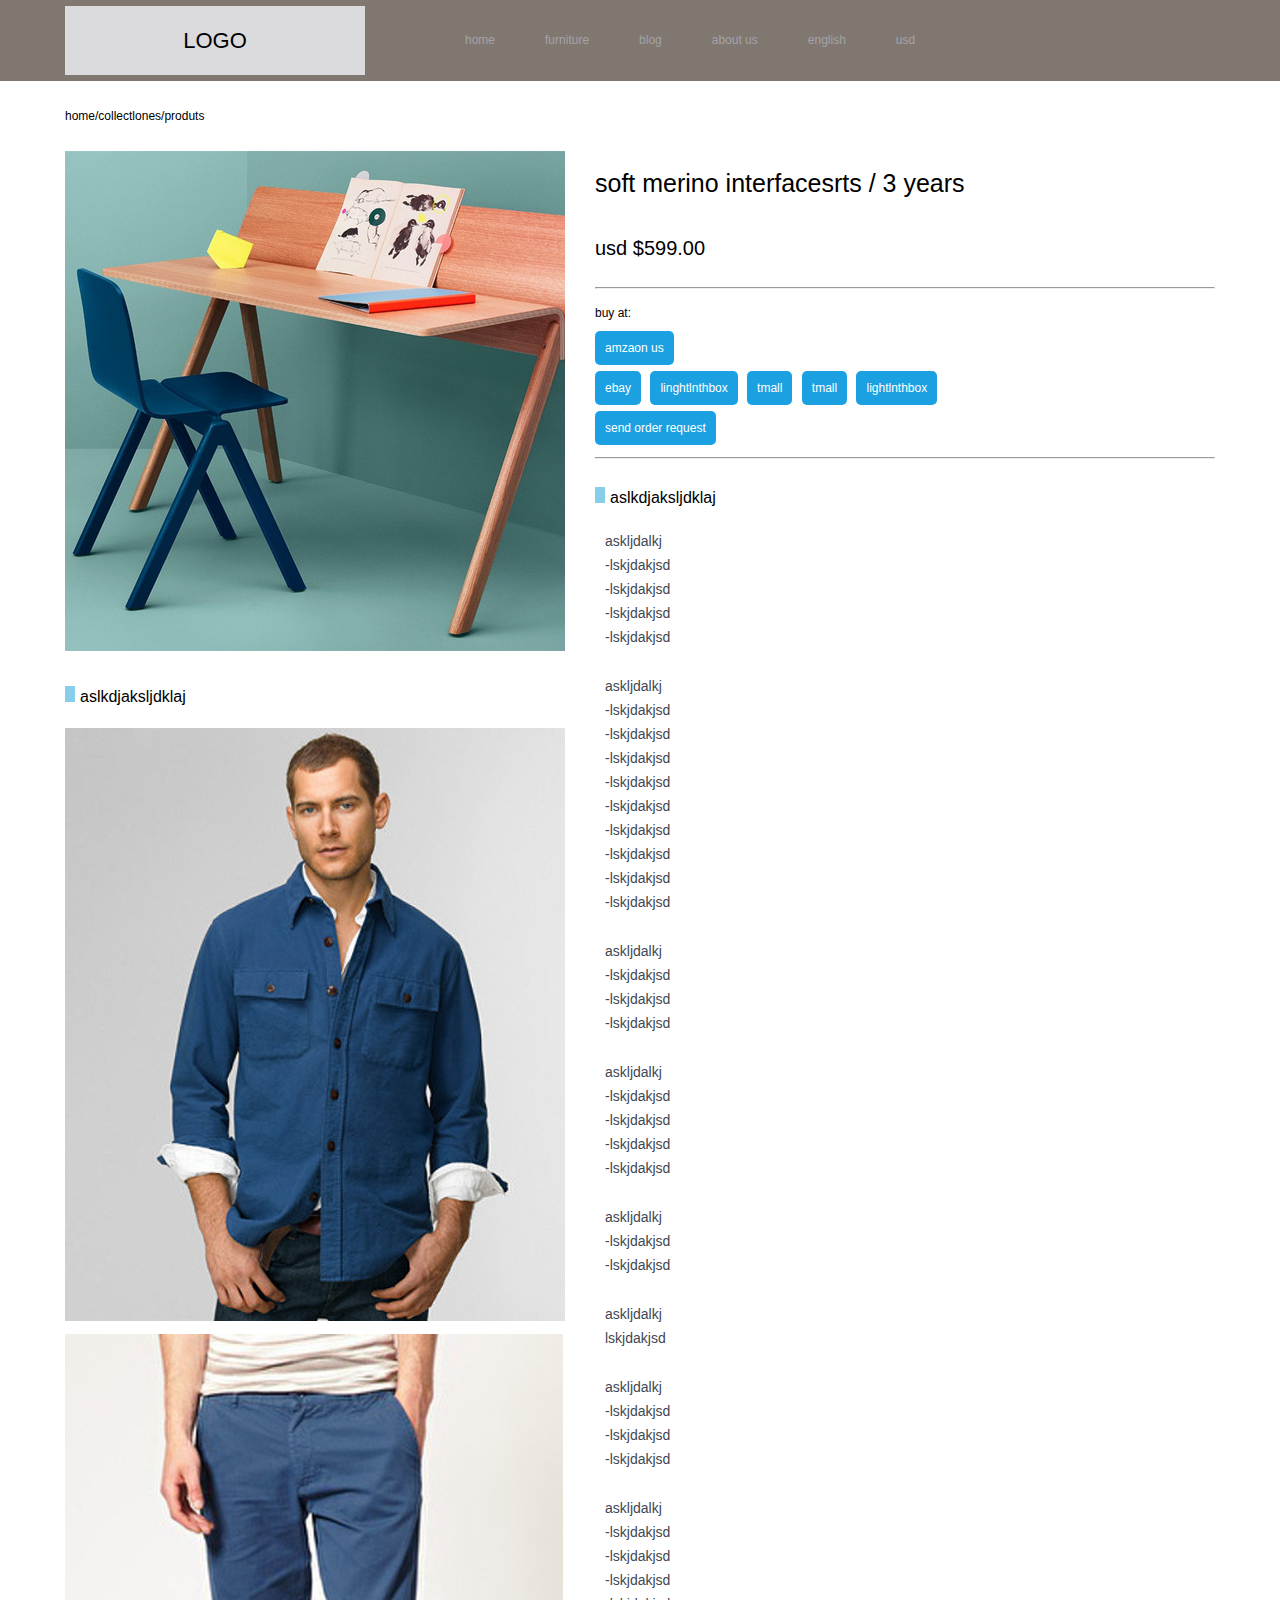
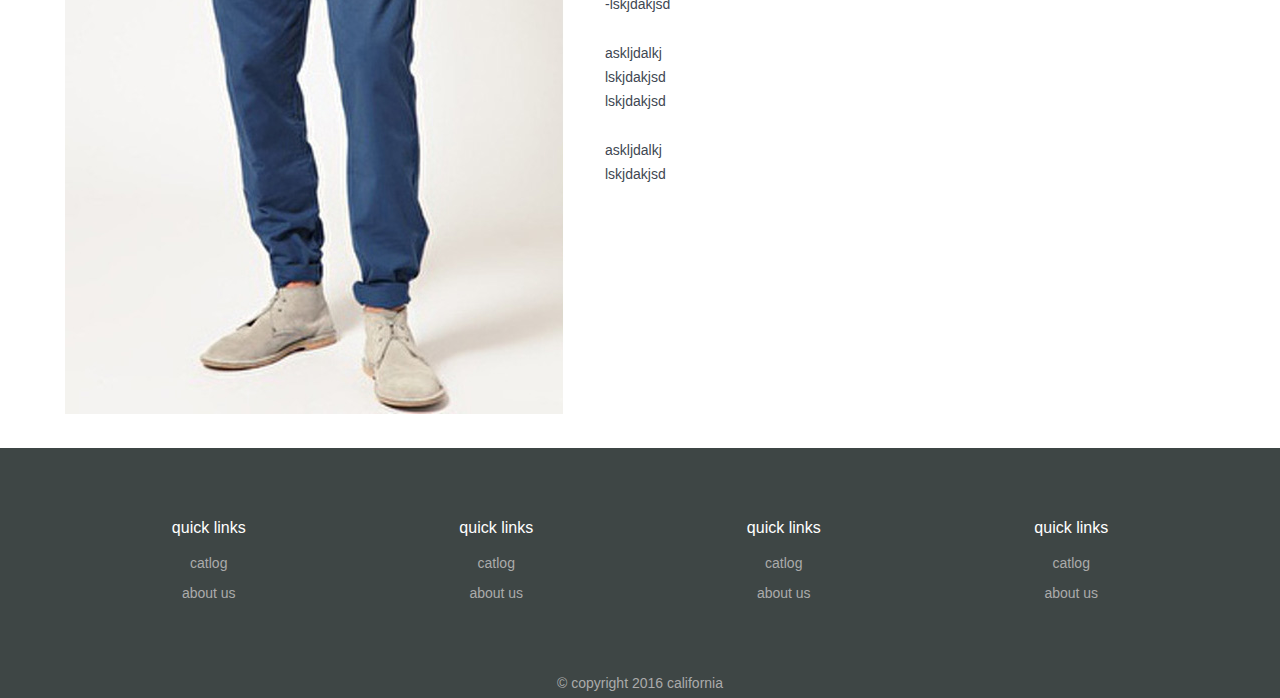
<file: 10.21/index.html>
<!doctype html>
<html lang="en">
<head>
	<meta charset="UTF-8">
	<meta name="viewport" content="width=device-width,initial-scale=1.0,minimum-scale=1.0,maximum-scale=1.0,user-scalable=no" />
	<meta http-equiv="X-UA-Compatible" content="IE=edge,chrome=1" />
	<meta name="format-detection" content="telephone=no" />
	<meta name="format-detection" content="email=no" />
	<title>Document</title>
<link rel="stylesheet" href="css/reset.css">
<link rel="stylesheet" href="css/index.css">
<script src="js/jq1.7.js"></script>
</head>
<body>
	<header class="pc">
		<nav>
			<div>LOGO</div>
			<ul class="change">
				<li class="none"><img src="images/1.jpg" alt=""></li>
				<li>home</li>
				<li>furniture</li>
				<li>blog</li>
				<li>about us</li>
				<li>english</li>
				<li>usd</li>
			</ul>
		</nav>
	</header>
	<main>
		<div>
			<p>home/collectlones/produts</p>
			<div class="left1">
				<img src="images/1_1-09.jpg" alt="">
			</div>
			<div class="right">
				<h1>soft merino <span>interfacesrts / 3 years</span></h1>
				<h2>usd $599.00</h2>
				<hr>
				<h4>buy at:</h4>
				<div class="show">
					<span>amzaon us</span><br>
					<span>ebay</span>
					<span>linghtlnthbox</span>
					<span>tmall</span>
					<span>tmall</span>
					<span>lightlnthbox</span><br>
					<span>send order request</span>
				</div>
				<hr>
				<div class="h">
					<span></span><h3>aslkdjaksljdklaj</h3>
				</div>
				<p>askljdalkj</p>
				<p>-lskjdakjsd</p>
				<p>-lskjdakjsd</p>
				<p>-lskjdakjsd</p>
				<p class="bottom">-lskjdakjsd</p>
				<p>askljdalkj</p>
				<p>-lskjdakjsd</p>
				<p>-lskjdakjsd</p>
				<p>-lskjdakjsd</p>
				<p>-lskjdakjsd</p>
				<p>-lskjdakjsd</p>
				<p>-lskjdakjsd</p>
				<p>-lskjdakjsd</p>
				<p>-lskjdakjsd</p>
				<p class="bottom">-lskjdakjsd</p>
				<p>askljdalkj</p>
				<p>-lskjdakjsd</p>
				<p>-lskjdakjsd</p>
				<p class="bottom">-lskjdakjsd</p>
				<p>askljdalkj</p>
				<p>-lskjdakjsd</p>
				<p>-lskjdakjsd</p>
				<p>-lskjdakjsd</p>
				<p class="bottom">-lskjdakjsd</p>
				<p>askljdalkj</p>
				<p>-lskjdakjsd</p>
				<p class="bottom">-lskjdakjsd</p>
				<p>askljdalkj</p>
				<p class="bottom">lskjdakjsd</p>
				<p>askljdalkj</p>
				<p>-lskjdakjsd</p>
				<p>-lskjdakjsd</p>
				<p class="bottom">-lskjdakjsd</p>
				<p>askljdalkj</p>
				<p>-lskjdakjsd</p>
				<p>-lskjdakjsd</p>
				<p>-lskjdakjsd</p>
				<p class="bottom">-lskjdakjsd</p>
				<p>askljdalkj</p>
				<p>lskjdakjsd</p>
				<p class="bottom">lskjdakjsd</p>
				<p>askljdalkj</p>
				<p class="bottom">lskjdakjsd</p>
			</div>
			<div class="h">
				<span></span><h3>aslkdjaksljdklaj</h3>
			</div>
			<div class="left1">
				<img src="images/1_1-12.jpg" alt="">
			</div>
			<div class="left1">
				<img src="images/1_1-14.jpg" alt="">
			</div>
		</div>
	</main>
	<footer>
		<ul>
			<li class="mode1">
				<h1>quick links</h1>
				<p>catlog</p>
				<p>about us</p>
			</li>
			<li class="mode1">
				<h1>quick links</h1>
				<p>catlog</p>
				<p>about us</p>
			</li>
			<li class="mode1">
				<h1>quick links</h1>
				<p>catlog</p>
				<p>about us</p>
			</li>
			<li class="mode1">
				<h1>quick links</h1>
				<p>catlog</p>
				<p>about us</p>
			</li>
		</ul>
		<p>© copyright 2016 california</p>
	</footer>
<script src="js/index.js"></script>
</body>
</html>
</file>
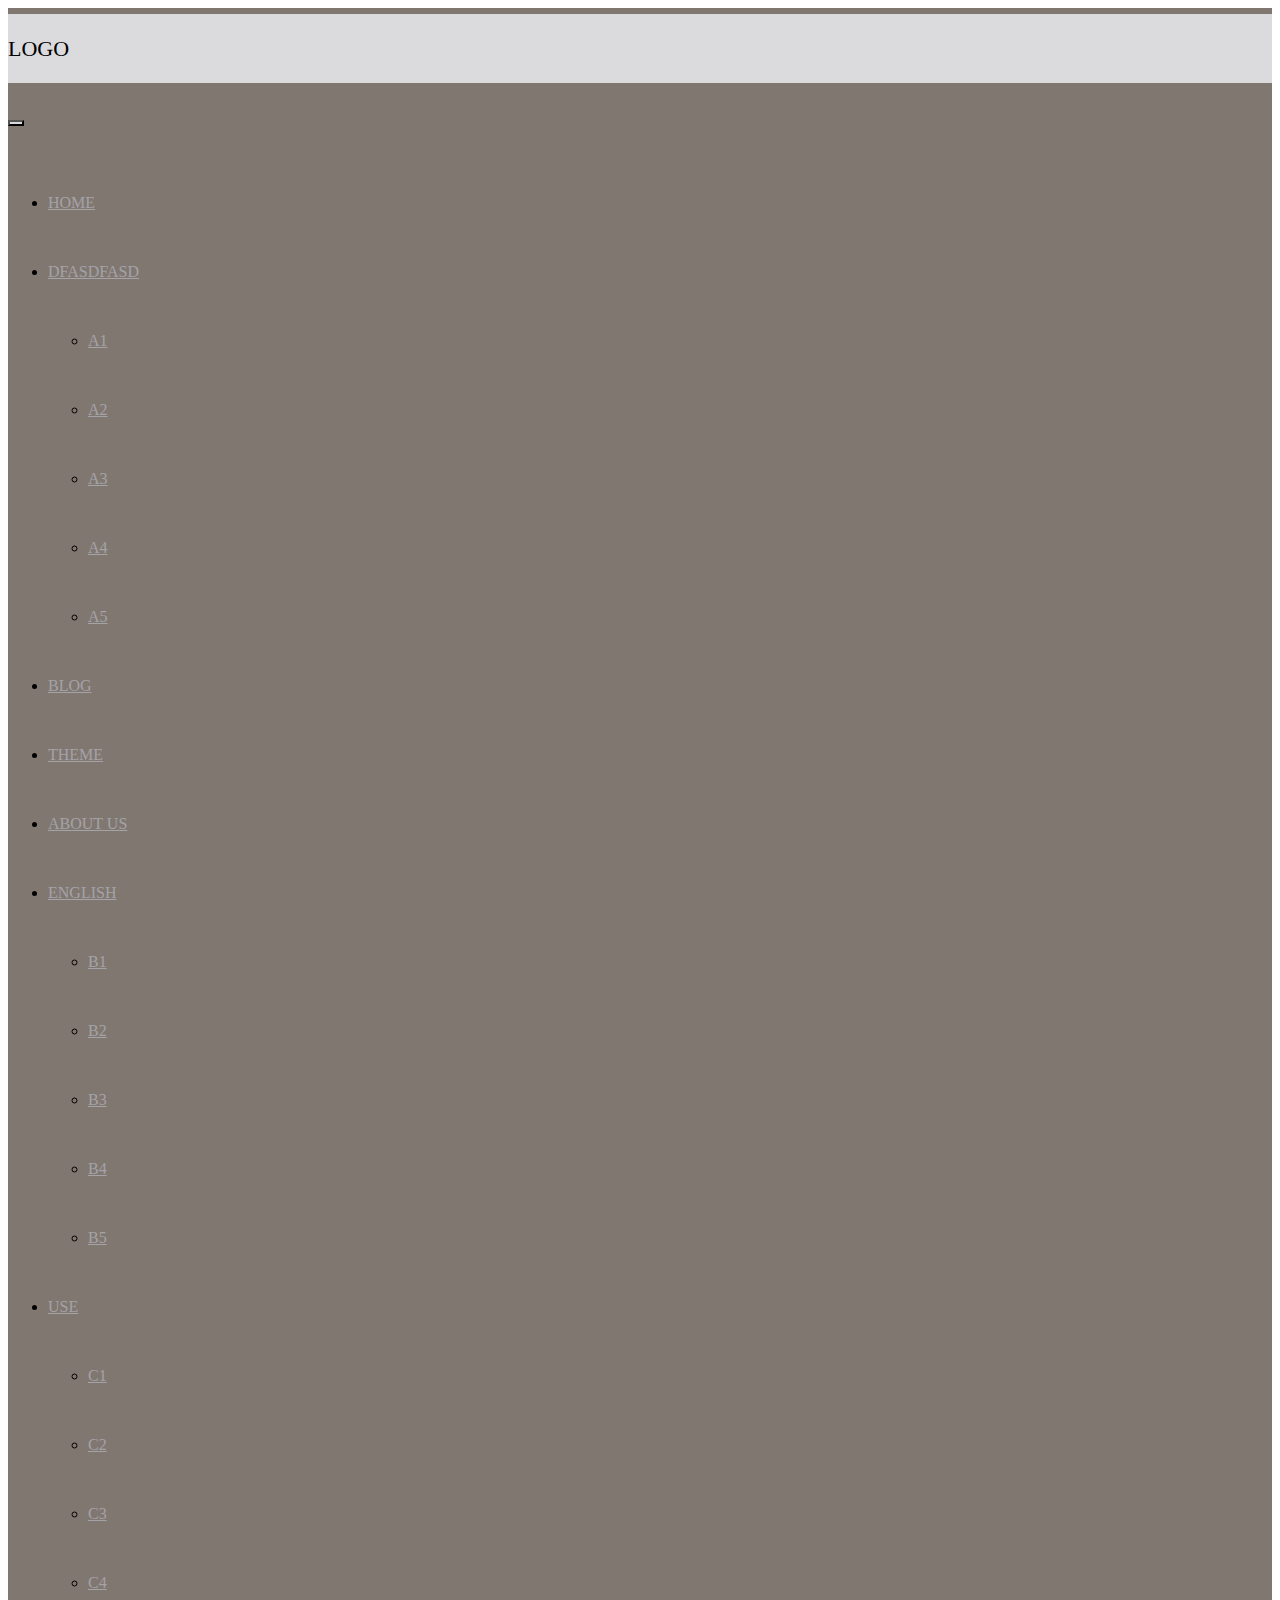
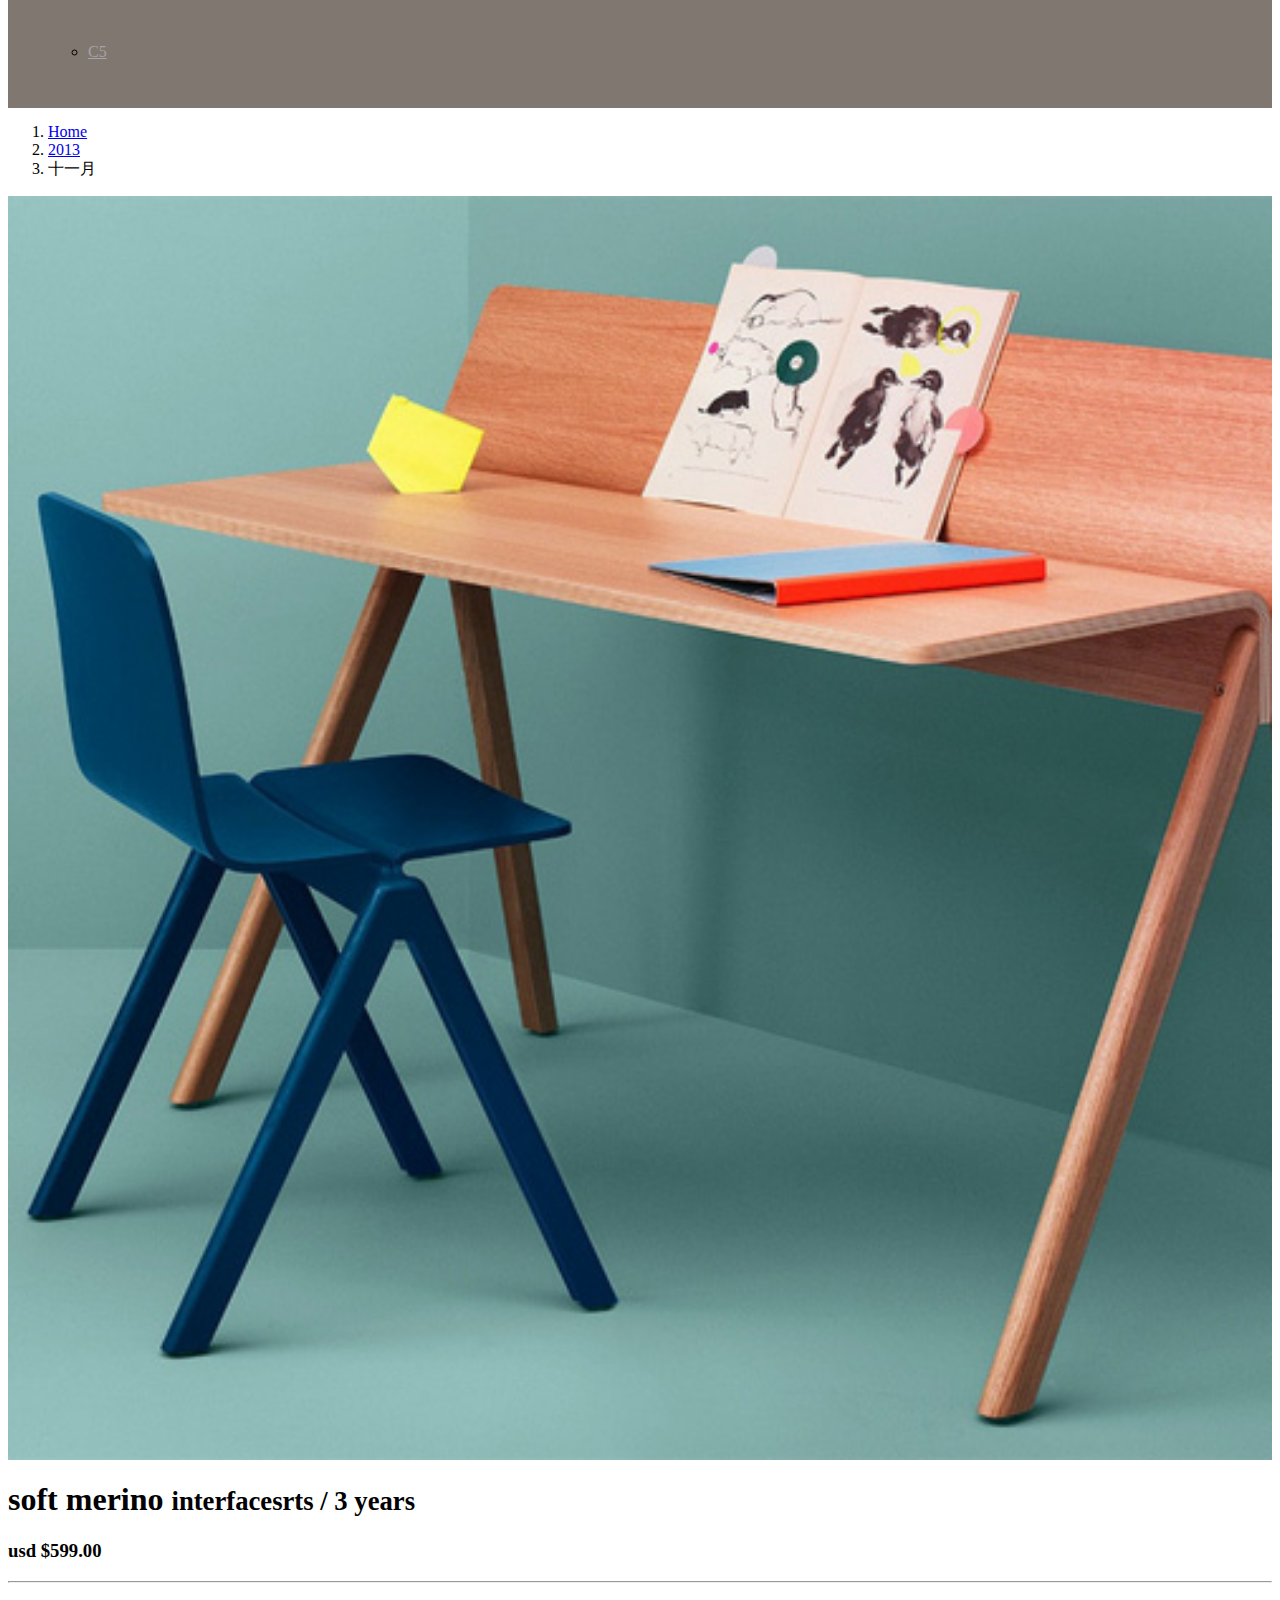
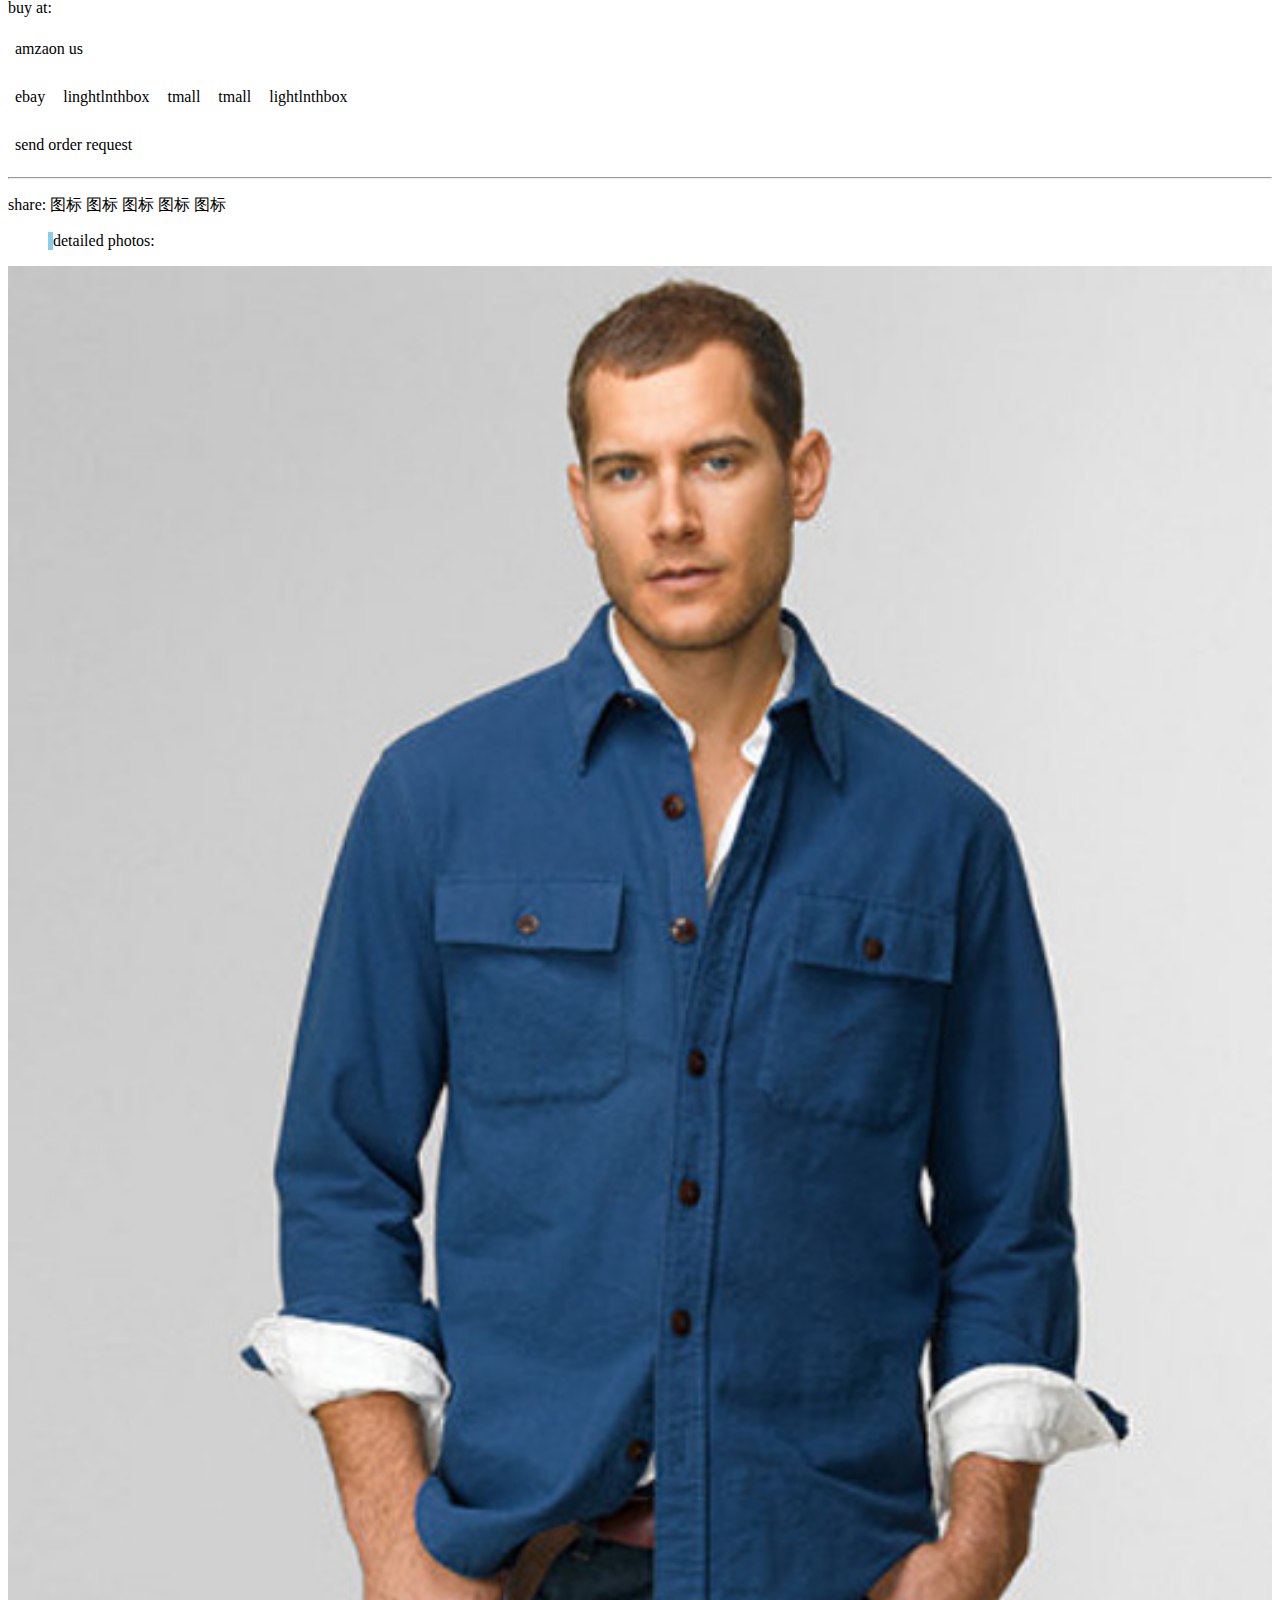
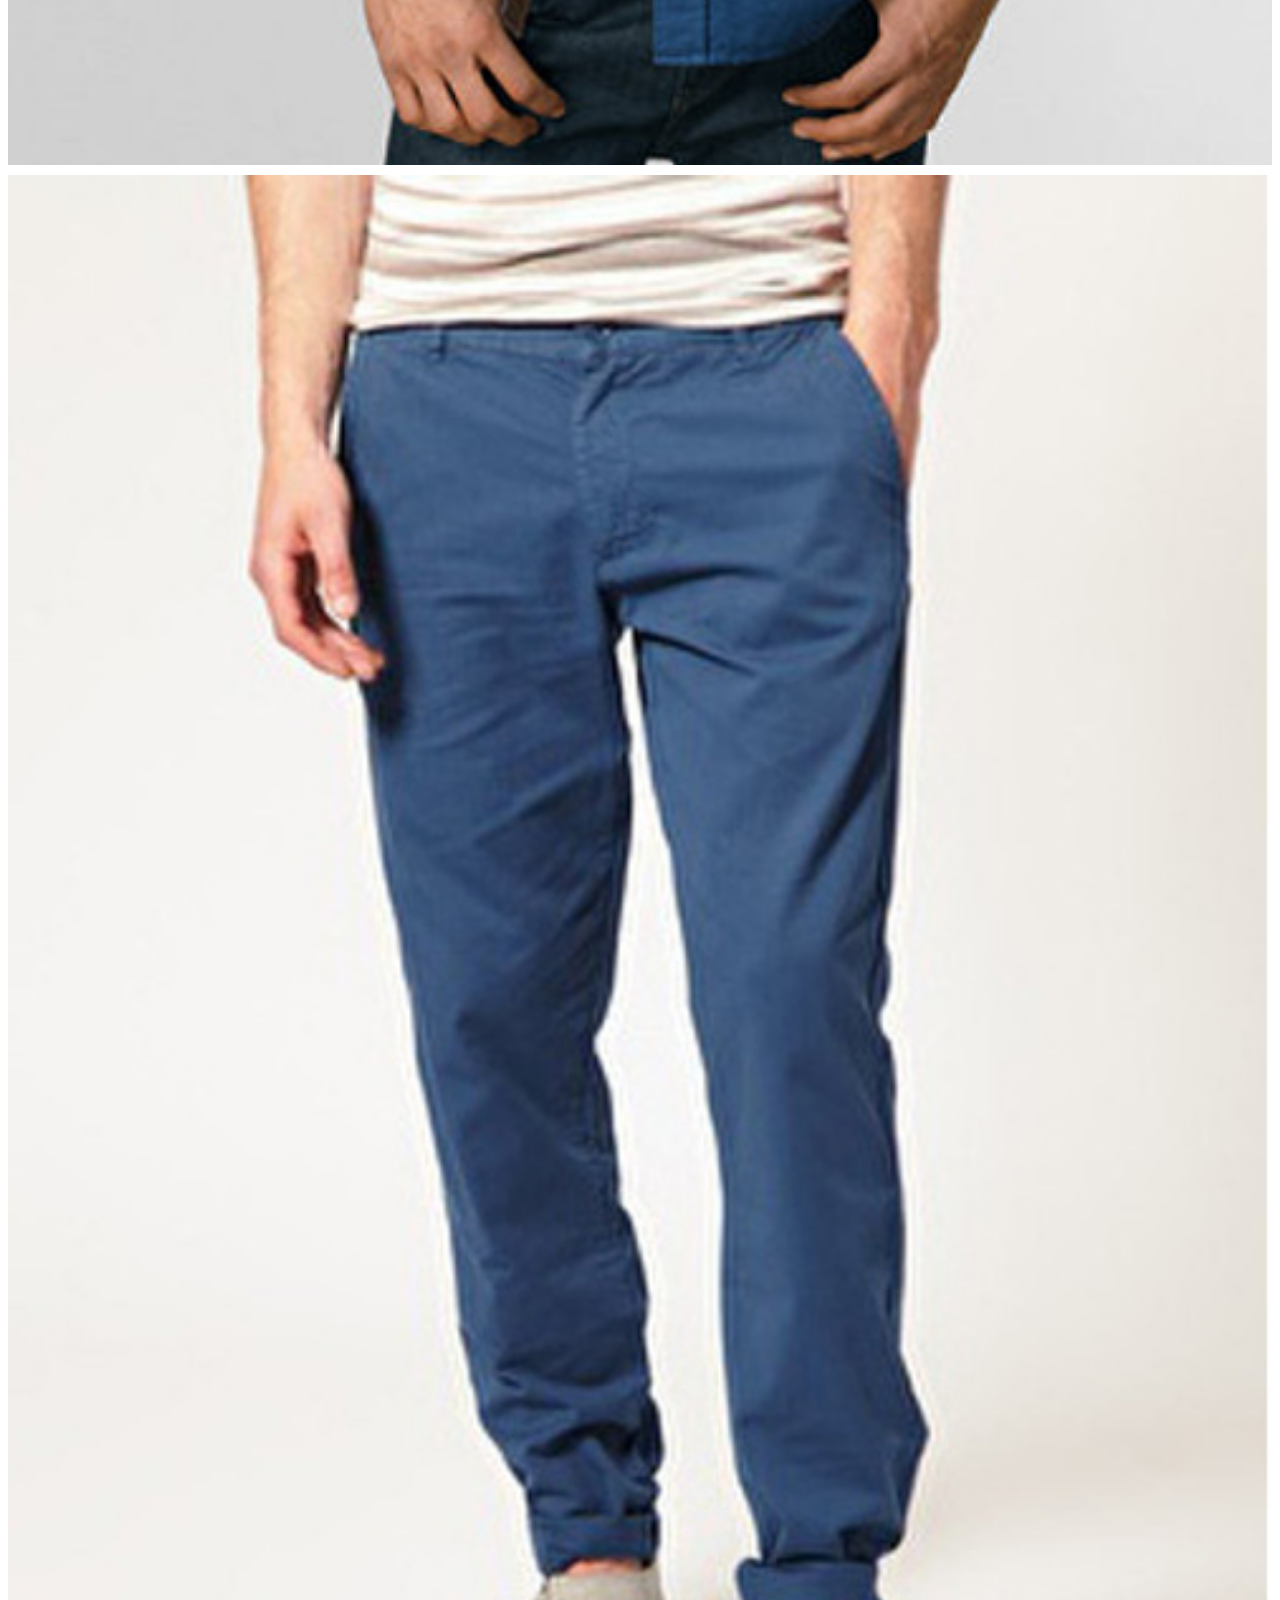
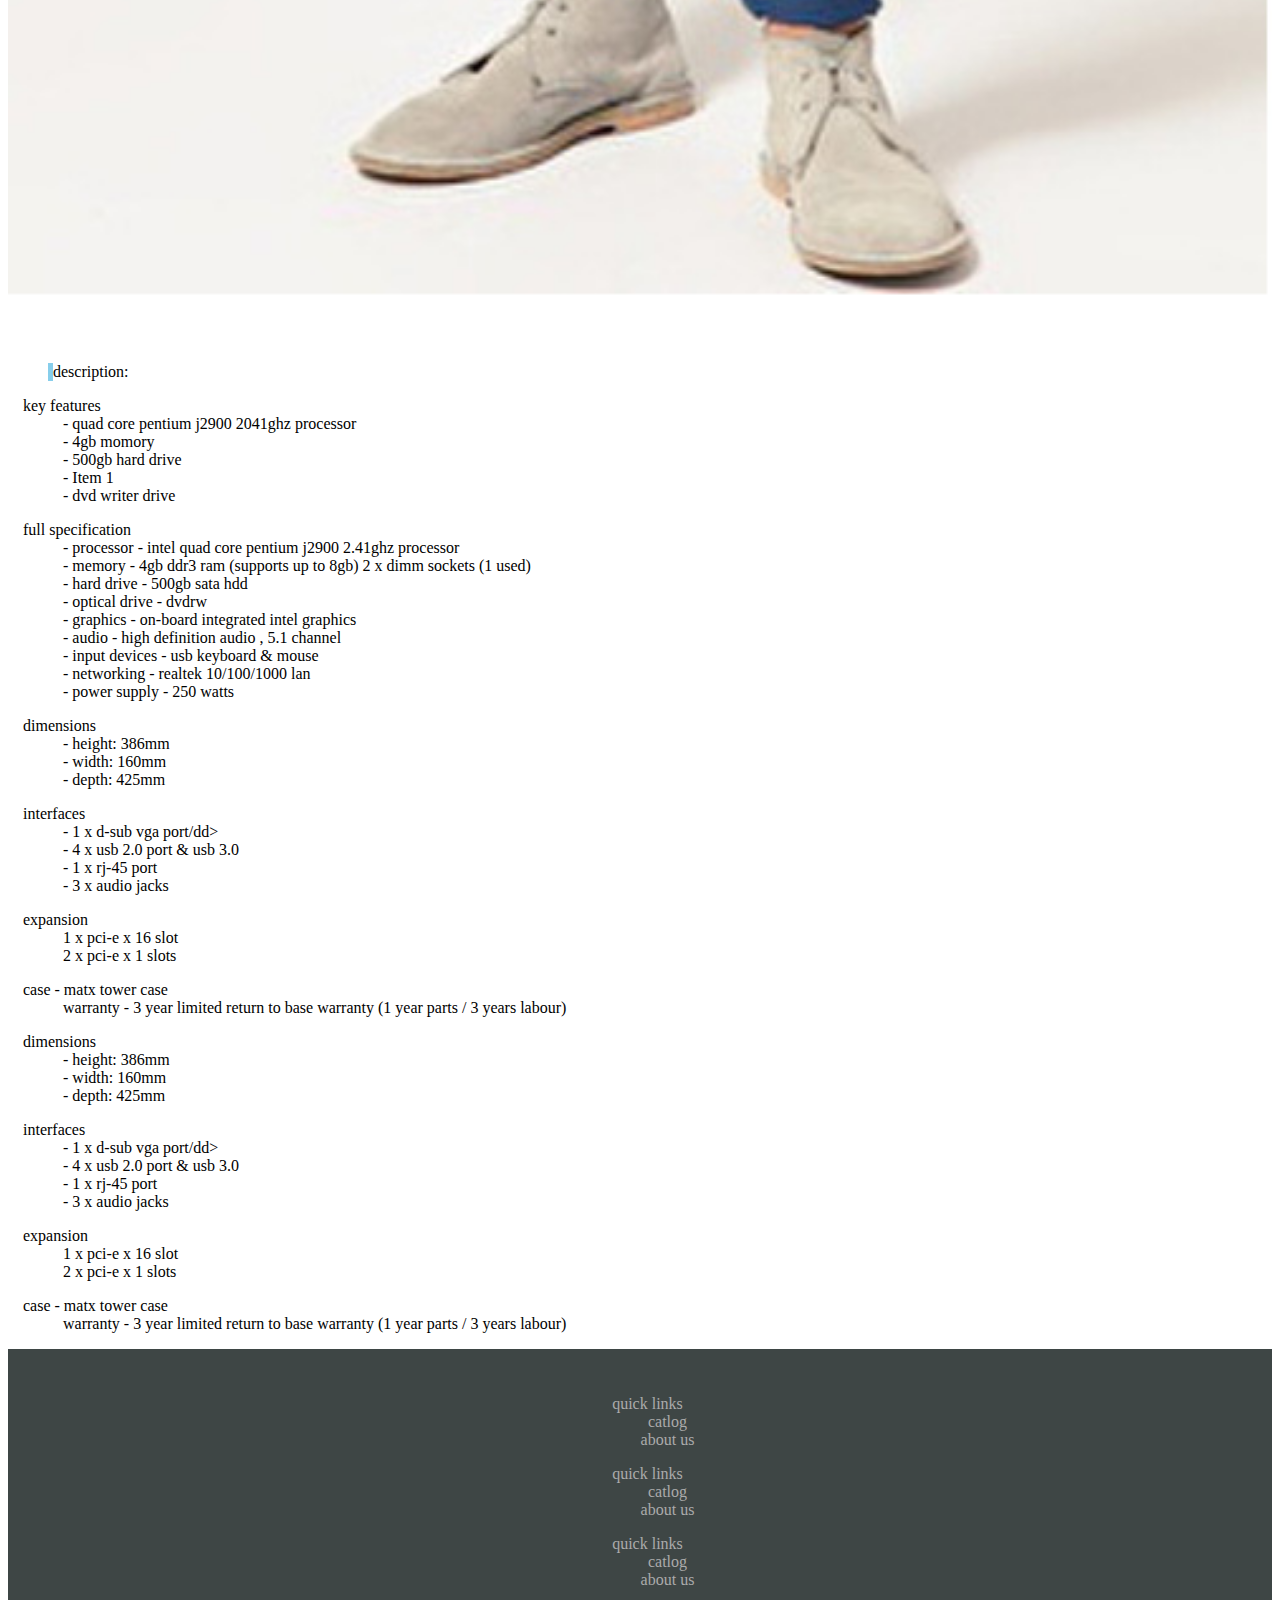
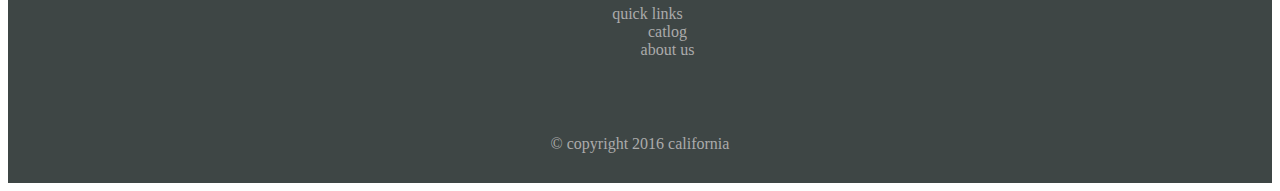
<file: 10.22/index.html>
<!doctype html>
<html lang="en">
<head>
	<meta charset="UTF-8">
	<meta name="viewport" content="width=device-width,initial-scale=1.0,maximum-scale=1.0,user-scalable=no">
	<title>Document</title>
	<link href="http://cdn.static.runoob.com/libs/bootstrap/3.3.7/css/bootstrap.min.css" rel="stylesheet">
<style>
header{
	padding: 6px 0;
	background: #817771;
	line-height: 69px;
}
header .logo{
	background: #dbdadc;
	font-size: 22px
}
.btn{
	background: #dbdadc;
}
.btn span{
	background: #000;
}
.nav a{
	color: #a3a3a8;
	line-height: 69px;
}
footer{
	background: #3e4645;
	color: #ababab
}
footer>div>div{
	padding: 30px 0;
	text-align: center;
}
.left img{
	width: 100%;
	display: block;
	margin-bottom: 10px;
}
.breadcrumb{
	background: none;
	margin-top: 15px;
}
.label{
	display: inline-block;
	padding: 7px;
}
blockquote{
	border-left: 5px solid skyblue;
}
dt{
	font-weight: normal;
	font-size: 16px
}
dl{
	text-indent: 15px;
}
</style>
</head>
<body>
	<header>
		<div class="container">
			<div class="row">
				<div class="col-sm-3 text-center logo">LOGO</div>
				<div class="col-sm-9">
					<div class="navbar-header">
						<button type="button" class="navbar-toggle collapsed btn" data-toggle="collapse" data-target="#bs-example-navbar-collapse-1">
							<span class="icon-bar"></span>
							<span class="icon-bar"></span>
							<span class="icon-bar"></span>
						</button>
					</div>
					<div class="collapse navbar-collapse" id="bs-example-navbar-collapse-1">
						<ul class="nav navbar-nav">
							<li><a href="#">HOME</a></li>
							<li class="dropdown">
								<a href="#" class="dropdown-toggle" data-toggle="dropdown">DFASDFASD<span class="caret"></span></a>
								<ul class="dropdown-menu" role="menu">
									<li><a href="#">A1</a></li>
									<li><a href="#">A2</a></li>
									<li><a href="#">A3</a></li>
									<li><a href="#">A4</a></li>
									<li><a href="#">A5</a></li>
								</ul>
							</li>
							<li><a href="#">BLOG</a></li>
							<li><a href="#">THEME</a></li>
							<li><a href="#">ABOUT US</a></li>
							<li class="dropdown">
								<a href="#" class="dropdown-toggle" data-toggle="dropdown">ENGLISH<span class="caret"></span></a>
								<ul class="dropdown-menu" role="menu">
									<li><a href="#">B1</a></li>
									<li><a href="#">B2</a></li>
									<li><a href="#">B3</a></li>
									<li><a href="#">B4</a></li>
									<li><a href="#">B5</a></li>
								</ul>
							</li>
							<li class="dropdown">
								<a href="#" class="dropdown-toggle" data-toggle="dropdown">USE<span class="caret"></span></a>
								<ul class="dropdown-menu" role="menu">
									<li><a href="#">C1</a></li>
									<li><a href="#">C2</a></li>
									<li><a href="#">C3</a></li>
									<li><a href="#">C4</a></li>
									<li><a href="#">C5</a></li>
								</ul>
							</li>
						</ul>
					</div>
				</div>
			</div>
		</div>
	</header>
	<div class="container">
		<div class="row">
			<ol class="breadcrumb">
				<li><a href="#">Home</a></li>
				<li><a href="#">2013</a></li>
				<li class="active">十一月</li>
			</ol>
		</div>
		<div class="row">
			<div class="col-sm-5 left">
				<img src="images/1_1-09.jpg">
			</div>
			<div class="col-sm-7">
				<h1>soft merino <small>interfacesrts / 3 years</small></h1>
				<h3>usd $599.00</h3>
				<hr>
				<p>buy at:</p>
				<div>
					<p>
						<span class="label label-info">amzaon us</span>
					</p>
					<p>
						<span class="label label-info">ebay</span>
						<span class="label label-info">linghtlnthbox</span>
						<span class="label label-info">tmall</span>
						<span class="label label-info">tmall</span>
						<span class="label label-info">lightlnthbox</span>
					</p>
					<p>
						<span class="label label-info">send order request</span>
					</p>
				</div>
				<hr>
				<p>share: <span>图标</span>
				<span>图标</span>
				<span>图标</span>
				<span>图标</span>
				<span>图标</span></p>
			</div>
		</div>
		<div class="row">
			<div class="col-sm-5 left">
				<blockquote>detailed photos:</blockquote>
				<img src="images/1_1-12.jpg">
				<img src="images/1_1-14.jpg">
			</div>
			<div class="col-sm-7">
				<blockquote>description:</blockquote>
				<dl>
					<dt>key features</dt>
					<dd>- quad core pentium j2900 2041ghz processor</dd>
					<dd>- 4gb momory</dd>
					<dd>- 500gb hard drive</dd>
					<dd>- Item 1</dd>
					<dd>- dvd writer drive</dd>
				</dl>
				<dl>
					<dt>full specification</dt>
					<dd>- processor - intel quad core pentium j2900 2.41ghz processor</dd>
					<dd>- memory - 4gb ddr3 ram (supports up to 8gb) 2 x dimm sockets (1 used)</dd>
					<dd>- hard drive - 500gb sata hdd</dd>
					<dd>- optical drive - dvdrw</dd>
					<dd>- graphics - on-board integrated intel graphics</dd>
					<dd>- audio - high definition audio , 5.1 channel</dd>
					<dd>- input devices - usb keyboard & mouse</dd>
					<dd>- networking - realtek 10/100/1000 lan</dd>
					<dd>- power supply - 250 watts</dd>
				</dl>
				<dl>
					<dt>dimensions</dt>
					<dd>- height: 386mm</dd>
					<dd>- width: 160mm</dd>
					<dd>- depth: 425mm</dd>
				</dl>
				<dl>
					<dt>interfaces</dt>
					<dd>- 1 x d-sub vga port/dd>
					<dd>- 4 x usb 2.0 port & usb 3.0</dd>
					<dd>- 1 x rj-45 port</dd>
					<dd>- 3 x audio jacks</dd>
				</dl>
				<dl>
					<dt>expansion</dt>
					<dd>1 x pci-e x 16 slot</dd>
					<dd>2 x pci-e x 1 slots</dd>
				</dl>
				<dl>
					<dt>case - matx tower case</dt>
					<dd>warranty - 3 year limited return to base warranty (1 year parts / 3 years labour)</dd>
				</dl>
				<dl>
					<dt>dimensions</dt>
					<dd>- height: 386mm</dd>
					<dd>- width: 160mm</dd>
					<dd>- depth: 425mm</dd>
				</dl>
				<dl>
					<dt>interfaces</dt>
					<dd>- 1 x d-sub vga port/dd>
					<dd>- 4 x usb 2.0 port & usb 3.0</dd>
					<dd>- 1 x rj-45 port</dd>
					<dd>- 3 x audio jacks</dd>
				</dl>
				<dl>
					<dt>expansion</dt>
					<dd>1 x pci-e x 16 slot</dd>
					<dd>2 x pci-e x 1 slots</dd>
				</dl>
				<dl>
					<dt>case - matx tower case</dt>
					<dd>warranty - 3 year limited return to base warranty (1 year parts / 3 years labour)</dd>
				</dl>
			</div>
		</div>
	</div>
	<footer>
		<div class="container">
			<div class="row">
				<div class="col-md-3 col-sm-6">
					<dl>
						<dt>quick links</dt>
						<dd>catlog</dd>
						<dd>about us</dd>
					</dl>
				</div>
				<div class="col-md-3 col-sm-6">
					<dl>
						<dt>quick links</dt>
						<dd>catlog</dd>
						<dd>about us</dd>
					</dl>
				</div>
				<div class="col-md-3 col-sm-6">
					<dl>
						<dt>quick links</dt>
						<dd>catlog</dd>
						<dd>about us</dd>
					</dl></div>
				<div class="col-md-3 col-sm-6">
					<dl>
						<dt>quick links</dt>
						<dd>catlog</dd>
						<dd>about us</dd>
					</dl>
				</div>
			</div>
			<div class="row text-center">
				© copyright 2016 california
			</div>
		</div>
	</footer>
</body>
<script src="http://cdn.static.runoob.com/libs/jquery/2.1.1/jquery.min.js"></script>
<script src="http://cdn.static.runoob.com/libs/bootstrap/3.3.7/js/bootstrap.min.js"></script>
</html>
</file>
<file: 10.21/css/index.css>
@media screen and (max-width: 410px){header{background:#817771;padding:.06rem 0;height:1.5rem}header nav{margin:0 auto;line-height:.69rem;position:relative}header nav div{background:#dbdadc;text-align:center;font-size:.22rem}header nav ul{position:absolute;background:#817771;left:.1rem;overflow:hidden}header nav ul li{padding:0 .25rem;color:#a3a3a8;text-align:center}header nav ul .none{margin-top:.10rem}header nav ul.change{height:.69rem}main>div>p{line-height:.7rem;text-indent:10px}main>div .left1{margin-bottom:.1rem}main>div .left1 img{width:100%}main>div .right{width:100%}main>div .right h1{text-indent:10px;line-height:.65rem;font-size:0.25rem}main>div .right h2{text-indent:10px;line-height:.65rem;font-size:0.2rem}main>div .right p{line-height:.24rem;text-indent:.1rem;color:#404752;font-size:.14rem}main>div .right p.bottom{margin-bottom:.25rem}main>div .right .show span{color:#fff;display:inline-block;margin-right:.06rem;margin-bottom:.06rem;padding:.1rem;background:#1ba1e2;border-radius:.05rem}main>div .right h4{line-height:.36rem;text-indent:.1rem}main>div .h{padding:.22rem 0}main>div .h *{display:inline-block}main>div .h span{width:.1rem;background:skyblue;height:.16rem;margin-right:.05rem}main>div .h h3{font-size:0.16rem}footer{background:#3e4645;padding:.6rem 0}footer ul{margin:0 auto}footer ul li{text-align:center;margin-bottom:.6rem}footer ul li h1{line-height:.4rem;font-size:.16rem;color:#fff}footer ul li p{line-height:.3rem;font-size:.14rem;color:#ababab}footer p{text-align:center;line-height:.3rem;font-size:.14rem;color:#ababab}}@media screen and (max-width: 1150px) and (min-width: 410px){header{background:#817771;padding:.06rem 0}header nav{margin:0 auto;line-height:.69rem;position:relative}header nav div{background:#dbdadc;width:3rem;text-align:center;font-size:.22rem}header nav ul{position:absolute;background:#817771;top:0;right:0;overflow:hidden}header nav ul li{padding:0 .25rem;color:#a3a3a8;text-align:center}header nav ul .none{margin-top:.10rem}header nav ul.change{height:.69rem}main{overflow-y:scroll}main>div{margin:auto;position:relative}main>div>p{line-height:.7rem;text-indent:.1rem}main>div .left1{width:43%;margin-bottom:.1rem}main>div .left1 img{width:100%}main>div .right{position:absolute;right:0;top:.7rem;width:53%}main>div .right h1{line-height:.65rem;font-size:0.25rem}main>div .right h2{line-height:.65rem;font-size:0.2rem}main>div .right p{line-height:.24rem;text-indent:.1rem;color:#404752;font-size:.14rem}main>div .right p.bottom{margin-bottom:.25rem}main>div .right .show span{color:#fff;display:inline-block;margin-right:.06rem;margin-bottom:.06rem;padding:.1rem;background:#1ba1e2;border-radius:.05rem}main>div .right h4{line-height:.36rem}main>div .h{padding:.22rem 0}main>div .h *{display:inline-block}main>div .h span{width:.1rem;background:skyblue;height:.16rem;margin-right:.05rem}main>div .h h3{font-size:0.16rem}footer{background:#3e4645;padding-top:.6rem}footer ul{margin:0 auto;display:-webkit-flex;flex-wrap:wrap}footer ul li{text-align:center;margin-bottom:.6rem}footer ul li h1{line-height:.4rem;font-size:.16rem;color:#fff}footer ul li p{line-height:.3rem;font-size:.14rem;color:#ababab}footer ul .mode1{width:25%}footer ul .mode2{width:50%}footer p{text-align:center;line-height:.3rem;font-size:.14rem;color:#ababab}}@media screen and (min-width: 1150px){header{background:#817771;padding:.06rem 0}header nav{width:11.5rem;margin:0 auto;line-height:.69rem;display:-webkit-flex}header nav div{background:#dbdadc;width:3rem;text-align:center;font-size:.22rem;margin-right:.75rem}header nav ul{-webkit-flex-grow:1;display:-webkit-flex}header nav ul .none{display:none}header nav ul li{padding:0 .25rem;color:#a3a3a8}main>div{width:11.5rem;margin:auto;position:relative}main>div>p{line-height:.7rem}main>div .left1{width:5rem;margin-bottom:.1rem}main>div .right{position:absolute;right:0;top:.7rem;width:6.2rem}main>div .right h1{line-height:.65rem;font-size:0.25rem}main>div .right h2{line-height:.65rem;font-size:0.2rem}main>div .right p{line-height:.24rem;text-indent:.1rem;color:#404752;font-size:.14rem}main>div .right p.bottom{margin-bottom:.25rem}main>div .right .show span{color:#fff;display:inline-block;margin-right:.06rem;margin-bottom:.06rem;padding:.1rem;background:#1ba1e2;border-radius:.05rem}main>div .right h4{line-height:.36rem}main>div .h{padding:.22rem 0}main>div .h *{display:inline-block}main>div .h span{width:.1rem;background:skyblue;height:.16rem;margin-right:.05rem}main>div .h h3{font-size:0.16rem}footer{background:#3e4645;padding-top:.6rem}footer ul{width:11.5rem;margin:0 auto;display:-webkit-flex}footer ul li{-webkit-flex-grow:1;text-align:center;margin-bottom:.6rem}footer ul li h1{line-height:.4rem;font-size:.16rem;color:#fff}footer ul li p{line-height:.3rem;font-size:.14rem;color:#ababab}footer p{text-align:center;line-height:.3rem;font-size:.14rem;color:#ababab}}
/*# sourceMappingURL=index.css.map */
</file>
